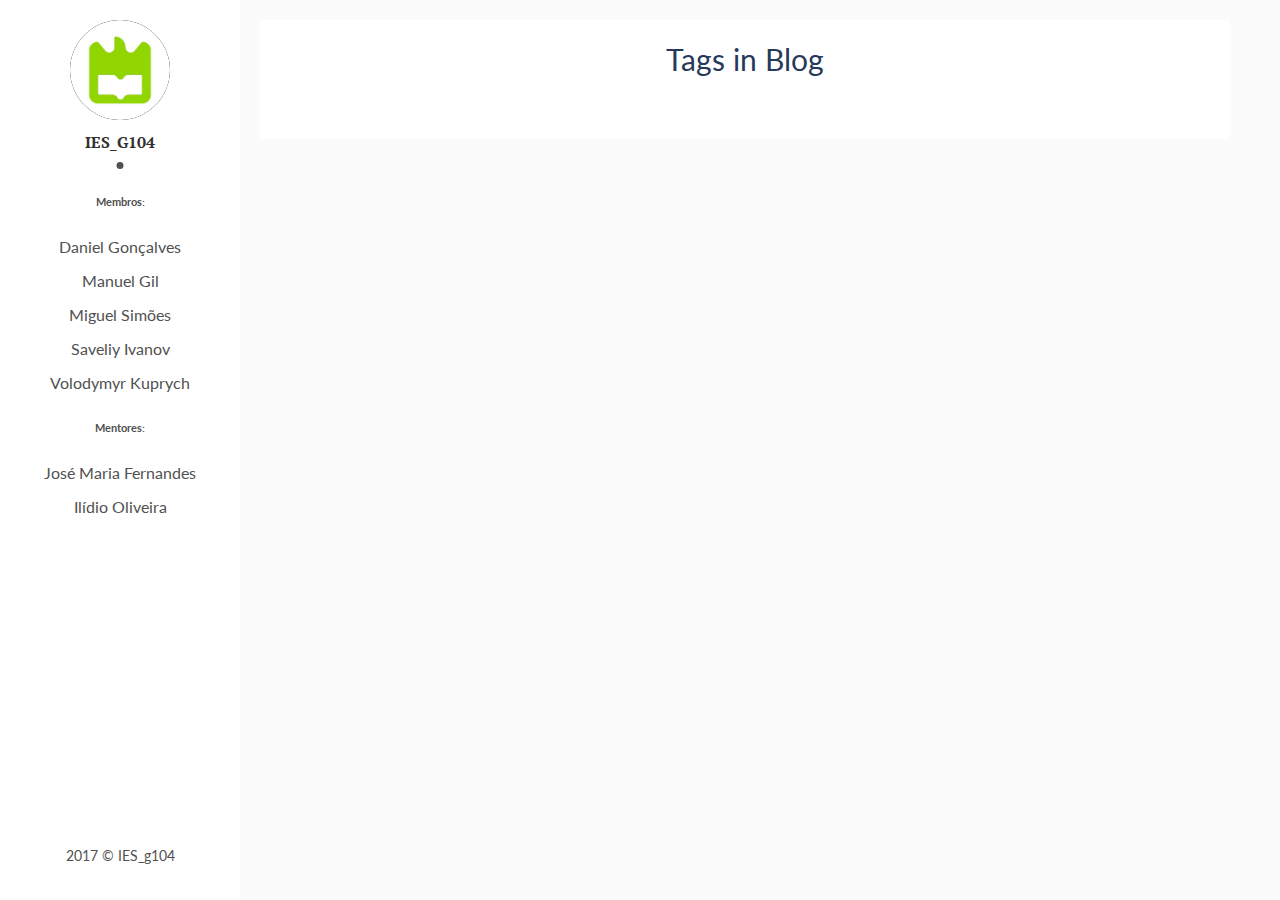
<file: tags/index.html>
<!DOCTYPE html>
<html lang="en">
<head>
	<meta charset="utf-8">
	<title>Tags - IES-g104</title>
	<meta name="description" content="">
	<meta http-equiv="X-UA-Compatible" content="IE=edge">
	<meta name="viewport" content="width=device-width, initial-scale=1, maximum-scale=1">
	<meta property="og:image" content="">
	<link rel="shortcut icon" href="/assets/img/favicon/favicon.ico" type="image/x-icon">
	<link rel="apple-touch-icon" href="/assets/img/favicon/apple-touch-icon.png">
	<link rel="apple-touch-icon" sizes="72x72" href="/assets/img/favicon/apple-touch-icon-72x72.png">
	<link rel="apple-touch-icon" sizes="114x114" href="/assets/img/favicon/apple-touch-icon-114x114.png">
	<!-- Chrome, Firefox OS and Opera -->
	<meta name="theme-color" content="#263959">
	<!-- Windows Phone -->
	<meta name="msapplication-navbutton-color" content="#263959">
	<!-- iOS Safari -->
	<meta name="apple-mobile-web-app-status-bar-style" content="#263959">
	<!-- Google Fonts -->
	<link href="https://fonts.googleapis.com/css?family=PT+Serif:400,700" rel="stylesheet">
	<link href="https://fonts.googleapis.com/css?family=Lato:300,400,700" rel="stylesheet">
	<!-- Font Awesome -->
	<link rel="stylesheet" href="/assets/fonts/font-awesome/css/font-awesome.min.css">
	<!-- Styles -->
	<link rel="stylesheet" href="/assets/css/main.css">
</head>

<body>
  <div class="wrapper">
    <aside class="sidebar">
  <header>
    <div class="about">
      <div class="cover-author-image">
        <a href="/"><img src="/assets/img/ua.jpg" alt="IES_g104"></a>
      </div>
      <div class="author-name">IES_g104</div>
      <h6>Membros:</h6>
      <p>Daniel Gonçalves</p>
      <p>Manuel Gil</p>
      <p>Miguel Simões</p>
      <p>Saveliy Ivanov</p>
      <p>Volodymyr Kuprych</p>
      <h6>Mentores:</h6>
      <p>José Maria Fernandes</p>
      <p>Ilídio Oliveira</p>
    </div>
  </header> <!-- End Header -->
  <footer>
    <div class="copyright">
      <p>2017 &copy; IES_g104</p>
    </div>
  </footer> <!-- End Footer -->
</aside> <!-- End Sidebar -->
<div class="content-box clearfix">
  


<section class="blog-tags">
  <h1>Tags in Blog</h1>
  <ul class="tags">
<!--  cycles through tag list and creates header row of all tags used in site with accompanying per-tag counts...-->
  
  </ul>
<!--cycles through tag list and creates subheader for each tag name...-->
  
</section>

</div>

  </div>
</body>
</html>
</file>
<file: assets/css/main.css>
/*! normalize.css v7.0.0 | MIT License | github.com/necolas/normalize.css */
/* Document
   ========================================================================== */
/**
 * 1. Correct the line height in all browsers.
 * 2. Prevent adjustments of font size after orientation changes in
 *    IE on Windows Phone and in iOS.
 */

img[alt=daniel] {width: 140px}
img[alt=simoes] {width: 140px}
img[alt=manel] {width: 140px}
img[alt=savely] {width: 140px} 
img[alt=volodymir] {width: 140px}


html {
  line-height: 1.15;
  /* 1 */
  -ms-text-size-adjust: 100%;
  /* 2 */
  -webkit-text-size-adjust: 100%;
  /* 2 */
}

/* Sections
   ========================================================================== */
/**
 * Remove the margin in all browsers (opinionated).
 */
body {
  margin: 0;
}

/**
 * Add the correct display in IE 9-.
 */
article,
aside,
footer,
header,
nav,
section {
  display: block;
}

/**
 * Correct the font size and margin on `h1` elements within `section` and
 * `article` contexts in Chrome, Firefox, and Safari.
 */
h1 {
  font-size: 2em;
  margin: 0.67em 0;
}

/* Grouping content
   ========================================================================== */
/**
 * Add the correct display in IE 9-.
 * 1. Add the correct display in IE.
 */
figcaption,
figure,
main {
  /* 1 */
  display: block;
}

/**
 * Add the correct margin in IE 8.
 */
figure {
  margin: 1em 40px;
}

/**
 * 1. Add the correct box sizing in Firefox.
 * 2. Show the overflow in Edge and IE.
 */
hr {
  -webkit-box-sizing: content-box;
          box-sizing: content-box;
  /* 1 */
  height: 0;
  /* 1 */
  overflow: visible;
  /* 2 */
}

/**
 * 1. Correct the inheritance and scaling of font size in all browsers.
 * 2. Correct the odd `em` font sizing in all browsers.
 */
pre {
  font-family: monospace, monospace;
  /* 1 */
  font-size: 1em;
  /* 2 */
}

/* Text-level semantics
   ========================================================================== */
/**
 * 1. Remove the gray background on active links in IE 10.
 * 2. Remove gaps in links underline in iOS 8+ and Safari 8+.
 */
a {
  background-color: transparent;
  /* 1 */
  -webkit-text-decoration-skip: objects;
  /* 2 */
}

/**
 * 1. Remove the bottom border in Chrome 57- and Firefox 39-.
 * 2. Add the correct text decoration in Chrome, Edge, IE, Opera, and Safari.
 */
abbr[title] {
  border-bottom: none;
  /* 1 */
  text-decoration: underline;
  /* 2 */
  -webkit-text-decoration: underline dotted;
          text-decoration: underline dotted;
  /* 2 */
}

/**
 * Prevent the duplicate application of `bolder` by the next rule in Safari 6.
 */
b,
strong {
  font-weight: inherit;
}

/**
 * Add the correct font weight in Chrome, Edge, and Safari.
 */
b,
strong {
  font-weight: bolder;
}

/**
 * 1. Correct the inheritance and scaling of font size in all browsers.
 * 2. Correct the odd `em` font sizing in all browsers.
 */
code,
kbd,
samp {
  font-family: monospace, monospace;
  /* 1 */
  font-size: 1em;
  /* 2 */
}

/**
 * Add the correct font style in Android 4.3-.
 */
dfn {
  font-style: italic;
}

/**
 * Add the correct background and color in IE 9-.
 */
mark {
  background-color: #ff0;
  color: #000;
}

/**
 * Add the correct font size in all browsers.
 */
small {
  font-size: 80%;
}

/**
 * Prevent `sub` and `sup` elements from affecting the line height in
 * all browsers.
 */
sub,
sup {
  font-size: 75%;
  line-height: 0;
  position: relative;
  vertical-align: baseline;
}

sub {
  bottom: -0.25em;
}

sup {
  top: -0.5em;
}

/* Embedded content
   ========================================================================== */
/**
 * Add the correct display in IE 9-.
 */
audio,
video {
  display: inline-block;
}

/**
 * Add the correct display in iOS 4-7.
 */
audio:not([controls]) {
  display: none;
  height: 0;
}

/**
 * Remove the border on images inside links in IE 10-.
 */
img {
  border-style: none;
}

/**
 * Hide the overflow in IE.
 */
svg:not(:root) {
  overflow: hidden;
}

/* Forms
   ========================================================================== */
/**
 * 1. Change the font styles in all browsers (opinionated).
 * 2. Remove the margin in Firefox and Safari.
 */
button,
input,
optgroup,
select,
textarea {
  font-family: sans-serif;
  /* 1 */
  font-size: 100%;
  /* 1 */
  line-height: 1.15;
  /* 1 */
  margin: 0;
  /* 2 */
}

/**
 * Show the overflow in IE.
 * 1. Show the overflow in Edge.
 */
button,
input {
  /* 1 */
  overflow: visible;
}

/**
 * Remove the inheritance of text transform in Edge, Firefox, and IE.
 * 1. Remove the inheritance of text transform in Firefox.
 */
button,
select {
  /* 1 */
  text-transform: none;
}

/**
 * 1. Prevent a WebKit bug where (2) destroys native `audio` and `video`
 *    controls in Android 4.
 * 2. Correct the inability to style clickable types in iOS and Safari.
 */
button,
html [type="button"],
[type="reset"],
[type="submit"] {
  -webkit-appearance: button;
  /* 2 */
}

/**
 * Remove the inner border and padding in Firefox.
 */
button::-moz-focus-inner,
[type="button"]::-moz-focus-inner,
[type="reset"]::-moz-focus-inner,
[type="submit"]::-moz-focus-inner {
  border-style: none;
  padding: 0;
}

/**
 * Restore the focus styles unset by the previous rule.
 */
button:-moz-focusring,
[type="button"]:-moz-focusring,
[type="reset"]:-moz-focusring,
[type="submit"]:-moz-focusring {
  outline: 1px dotted ButtonText;
}

/**
 * Correct the padding in Firefox.
 */
fieldset {
  padding: 0.35em 0.75em 0.625em;
}

/**
 * 1. Correct the text wrapping in Edge and IE.
 * 2. Correct the color inheritance from `fieldset` elements in IE.
 * 3. Remove the padding so developers are not caught out when they zero out
 *    `fieldset` elements in all browsers.
 */
legend {
  -webkit-box-sizing: border-box;
          box-sizing: border-box;
  /* 1 */
  color: inherit;
  /* 2 */
  display: table;
  /* 1 */
  max-width: 100%;
  /* 1 */
  padding: 0;
  /* 3 */
  white-space: normal;
  /* 1 */
}

/**
 * 1. Add the correct display in IE 9-.
 * 2. Add the correct vertical alignment in Chrome, Firefox, and Opera.
 */
progress {
  display: inline-block;
  /* 1 */
  vertical-align: baseline;
  /* 2 */
}

/**
 * Remove the default vertical scrollbar in IE.
 */
textarea {
  overflow: auto;
}

/**
 * 1. Add the correct box sizing in IE 10-.
 * 2. Remove the padding in IE 10-.
 */
[type="checkbox"],
[type="radio"] {
  -webkit-box-sizing: border-box;
          box-sizing: border-box;
  /* 1 */
  padding: 0;
  /* 2 */
}

/**
 * Correct the cursor style of increment and decrement buttons in Chrome.
 */
[type="number"]::-webkit-inner-spin-button,
[type="number"]::-webkit-outer-spin-button {
  height: auto;
}

/**
 * 1. Correct the odd appearance in Chrome and Safari.
 * 2. Correct the outline style in Safari.
 */
[type="search"] {
  -webkit-appearance: textfield;
  /* 1 */
  outline-offset: -2px;
  /* 2 */
}

/**
 * Remove the inner padding and cancel buttons in Chrome and Safari on macOS.
 */
[type="search"]::-webkit-search-cancel-button,
[type="search"]::-webkit-search-decoration {
  -webkit-appearance: none;
}

/**
 * 1. Correct the inability to style clickable types in iOS and Safari.
 * 2. Change font properties to `inherit` in Safari.
 */
::-webkit-file-upload-button {
  -webkit-appearance: button;
  /* 1 */
  font: inherit;
  /* 2 */
}

/* Interactive
   ========================================================================== */
/*
 * Add the correct display in IE 9-.
 * 1. Add the correct display in Edge, IE, and Firefox.
 */
details,
menu {
  display: block;
}

/*
 * Add the correct display in all browsers.
 */
summary {
  display: list-item;
}

/* Scripting
   ========================================================================== */
/**
 * Add the correct display in IE 9-.
 */
canvas {
  display: inline-block;
}

/**
 * Add the correct display in IE.
 */
template {
  display: none;
}

/* Hidden
   ========================================================================== */
/**
 * Add the correct display in IE 10-.
 */
[hidden] {
  display: none;
}

.highlight {
  background-color: #faf9f9;
  -webkit-border-radius: 3px;
          border-radius: 3px;
  margin: 0;
}

.highlighter-rouge {
  color: #ce887b;
  font-weight: 400;
  border: 1px solid #607D8B;
  -webkit-border-radius: 3px;
          border-radius: 3px;
  padding: 0.1rem 0.5rem;
}

.highlight .hll {
  background-color: #ffc;
}

.highlight .c {
  color: #999;
}

/* Comment */
.highlight .err {
  color: #a00;
  background-color: #faa;
}

/* Error */
.highlight .k {
  color: #069;
}

/* Keyword */
.highlight .o {
  color: #555;
}

/* Operator */
.highlight .cm {
  color: #09f;
  font-style: italic;
}

/* Comment.Multiline */
.highlight .cp {
  color: #099;
}

/* Comment.Preproc */
.highlight .c1 {
  color: #999;
}

/* Comment.Single */
.highlight .cs {
  color: #999;
}

/* Comment.Special */
.highlight .gd {
  background-color: #fcc;
  border: 1px solid #c00;
}

/* Generic.Deleted */
.highlight .ge {
  font-style: italic;
}

/* Generic.Emph */
.highlight .gr {
  color: #f00;
}

/* Generic.Error */
.highlight .gh {
  color: #030;
}

/* Generic.Heading */
.highlight .gi {
  background-color: #cfc;
  border: 1px solid #0c0;
}

/* Generic.Inserted */
.highlight .go {
  color: #aaa;
}

/* Generic.Output */
.highlight .gp {
  color: #009;
}

/* Generic.Prompt */
/* Generic.Strong */
.highlight .gu {
  color: #030;
}

/* Generic.Subheading */
.highlight .gt {
  color: #9c6;
}

/* Generic.Traceback */
.highlight .kc {
  color: #069;
}

/* Keyword.Constant */
.highlight .kd {
  color: #069;
}

/* Keyword.Declaration */
.highlight .kn {
  color: #069;
}

/* Keyword.Namespace */
.highlight .kp {
  color: #069;
}

/* Keyword.Pseudo */
.highlight .kr {
  color: #069;
}

/* Keyword.Reserved */
.highlight .kt {
  color: #078;
}

/* Keyword.Type */
.highlight .m {
  color: #f60;
}

/* Literal.Number */
.highlight .s {
  color: #d44950;
}

/* Literal.String */
.highlight .na {
  color: #4f9fcf;
}

/* Name.Attribute */
.highlight .nb {
  color: #366;
}

/* Name.Builtin */
.highlight .nc {
  color: #0a8;
}

/* Name.Class */
.highlight .no {
  color: #360;
}

/* Name.Constant */
.highlight .nd {
  color: #99f;
}

/* Name.Decorator */
.highlight .ni {
  color: #999;
}

/* Name.Entity */
.highlight .ne {
  color: #c00;
}

/* Name.Exception */
.highlight .nf {
  color: #c0f;
}

/* Name.Function */
.highlight .nl {
  color: #99f;
}

/* Name.Label */
.highlight .nn {
  color: #0cf;
}

/* Name.Namespace */
.highlight .nt {
  color: #2f6f9f;
}

/* Name.Tag */
.highlight .nv {
  color: #033;
}

/* Name.Variable */
.highlight .ow {
  color: #000;
}

/* Operator.Word */
.highlight .w {
  color: #bbb;
}

/* Text.Whitespace */
.highlight .mf {
  color: #f60;
}

/* Literal.Number.Float */
.highlight .mh {
  color: #f60;
}

/* Literal.Number.Hex */
.highlight .mi {
  color: #f60;
}

/* Literal.Number.Integer */
.highlight .mo {
  color: #f60;
}

/* Literal.Number.Oct */
.highlight .sb {
  color: #c30;
}

/* Literal.String.Backtick */
.highlight .sc {
  color: #c30;
}

/* Literal.String.Char */
.highlight .sd {
  color: #c30;
  font-style: italic;
}

/* Literal.String.Doc */
.highlight .s2 {
  color: #c30;
}

/* Literal.String.Double */
.highlight .se {
  color: #c30;
}

/* Literal.String.Escape */
.highlight .sh {
  color: #c30;
}

/* Literal.String.Heredoc */
.highlight .si {
  color: #a00;
}

/* Literal.String.Interpol */
.highlight .sx {
  color: #c30;
}

/* Literal.String.Other */
.highlight .sr {
  color: #3aa;
}

/* Literal.String.Regex */
.highlight .s1 {
  color: #c30;
}

/* Literal.String.Single */
.highlight .ss {
  color: #fc3;
}

/* Literal.String.Symbol */
.highlight .bp {
  color: #366;
}

/* Name.Builtin.Pseudo */
.highlight .vc {
  color: #033;
}

/* Name.Variable.Class */
.highlight .vg {
  color: #033;
}

/* Name.Variable.Global */
.highlight .vi {
  color: #033;
}

/* Name.Variable.Instance */
.highlight .il {
  color: #f60;
}

/* Literal.Number.Integer.Long */
.css .o,
.css .o + .nt,
.css .nt + .nt {
  color: #999;
}

*, *::after, *::before {
  -webkit-box-sizing: border-box;
          box-sizing: border-box;
}

html {
  line-height: 1.5;
}

body {
  font-family: 'Lato', sans-serif;
  color: #515151;
  background-color: #fbfbfb;
  margin: 0;
  -webkit-font-smoothing: antialiased;
  -moz-osx-font-smoothing: grayscale;
}

h1 {
  font-weight: 400;
}

img {
  max-width: 100%;
  vertical-align: middle;
  display: inline-block;
}

blockquote {
  border-left: 5px solid #000;
  padding-left: 1.1rem;
  margin-left: 1rem;
  font-style: italic;
  color: #ada8a8;
}

pre {
  padding: 1rem 2rem;
  overflow-x: auto;
}

pre code {
  border: 0;
  padding-right: 0;
  padding-left: 0;
}

.wrapper {
  max-width: 1250px;
  position: relative;
}

.post, .article-page {
  background-color: #fff;
}

::-moz-selection {
  background: rgba(38, 57, 89, 0.8);
  color: #ffffff;
}

::selection {
  background: rgba(38, 57, 89, 0.8);
  color: #ffffff;
}

.clearfix::before, .clearfix::after {
  content: "";
  display: table;
}

.clearfix::after {
  clear: both;
}

/* - - - - - - - - - - Home Page Styles - - - - - - - - - - */
.sidebar {
  display: -webkit-box;
  display: -webkit-flex;
  display: -ms-flexbox;
  display: flex;
  -webkit-box-orient: vertical;
  -webkit-box-direction: normal;
  -webkit-flex-direction: column;
      -ms-flex-direction: column;
          flex-direction: column;
  -webkit-box-pack: justify;
  -webkit-justify-content: space-between;
      -ms-flex-pack: justify;
          justify-content: space-between;
  position: fixed;
  top: 0;
  left: 0;
  bottom: 0;
  width: 240px;
  height: 100%;
  padding: 20px 10px;
  background-color: #ffffff;
}

.about {
  margin: 0 0 40px;
  text-align: center;
}

.about .cover-author-image {
  width: 100px;
  height: 100px;
  margin: 0 auto 10px;
  -webkit-border-radius: 100%;
          border-radius: 100%;
  overflow: hidden;
  background-color: #333030;
}

.about img {
  width: 100%;
  height: 100%;
  -webkit-border-radius: 50%;
          border-radius: 50%;
  -webkit-transition: -webkit-transform 0.35s;
  transition: -webkit-transform 0.35s;
  -o-transition: transform 0.35s;
  transition: transform 0.35s;
  transition: transform 0.35s, -webkit-transform 0.35s;
}

.about img:hover {
  -webkit-transform: scale3d(0.9, 0.9, 1);
          transform: scale3d(0.9, 0.9, 1);
}

.about .author-name {
  font-family: 'PT Serif', serif;
  margin: 0 0 10px;
  position: relative;
  padding-bottom: 15px;
  font-size: 16px;
  text-transform: uppercase;
  color: #333030;
  font-weight: 700;
}

.about .author-name::after {
  content: "";
  position: absolute;
  left: 50%;
  -webkit-transform: translateX(-50%);
      -ms-transform: translateX(-50%);
          transform: translateX(-50%);
  bottom: 0;
  display: block;
  width: 7px;
  height: 7px;
  -webkit-border-radius: 100%;
          border-radius: 100%;
  background-color: #515151;
}

.about p {
  font-size: 16px;
  margin: 0 0 10px;
}

.content-box {
  padding: 20px;
  padding-left: 260px;
  display: -webkit-box;
  display: -webkit-flex;
  display: -ms-flexbox;
  display: flex;
  -webkit-box-orient: horizontal;
  -webkit-box-direction: normal;
  -webkit-flex-direction: row;
      -ms-flex-direction: row;
          flex-direction: row;
  -webkit-flex-wrap: wrap;
      -ms-flex-wrap: wrap;
          flex-wrap: wrap;
  -webkit-box-align: stretch;
  -webkit-align-items: stretch;
      -ms-flex-align: stretch;
          align-items: stretch;
}

.contact .contact-title {
  position: relative;
  color: #333030;
  font-weight: 400;
  font-size: 12px;
  margin: 0 0 5px;
  text-transform: uppercase;
  text-align: center;
}

.contact .contact-title::before {
  content: "";
  display: block;
  height: 2px;
  width: -webkit-calc(50% - 48px);
  width: calc(50% - 48px);
  -webkit-transform: translateY(-50%);
      -ms-transform: translateY(-50%);
          transform: translateY(-50%);
  position: absolute;
  top: 50%;
  left: 0;
  background-color: #515151;
}

.contact .contact-title::after {
  content: "";
  display: block;
  height: 2px;
  width: -webkit-calc(50% - 48px);
  width: calc(50% - 48px);
  -webkit-transform: translateY(-50%);
      -ms-transform: translateY(-50%);
          transform: translateY(-50%);
  position: absolute;
  top: 50%;
  right: 0;
  background-color: #515151;
}

.contact ul {
  margin: 0;
  padding: 0;
  list-style: none;
  text-align: center;
}

.contact ul li {
  display: inline-block;
  margin-left: 10px;
}

.contact ul li:first-child {
  margin-left: 0;
}

.contact ul li a {
  color: #515151;
  display: block;
  padding: 5px;
  font-size: 18px;
  -webkit-transition: all 350ms cubic-bezier(0.13, 0.43, 0.54, 1.82);
  -o-transition: all 350ms cubic-bezier(0.13, 0.43, 0.54, 1.82);
  transition: all 350ms cubic-bezier(0.13, 0.43, 0.54, 1.82);
}

.contact ul li a:hover {
  color: #333030;
  -webkit-transform: scale(1.2);
      -ms-transform: scale(1.2);
          transform: scale(1.2);
}

footer .copyright {
  font-size: 14px;
  text-align: center;
  margin: 0;
}

.post {
  width: 100%;
  max-width: 100%;
  margin-bottom: 1.5rem;
  display: -webkit-box;
  display: -webkit-flex;
  display: -ms-flexbox;
  display: flex;
  -webkit-box-orient: horizontal;
  -webkit-box-direction: normal;
  -webkit-flex-direction: row;
      -ms-flex-direction: row;
          flex-direction: row;
  -webkit-box-align: stretch;
  -webkit-align-items: stretch;
      -ms-flex-align: stretch;
          align-items: stretch;
  min-height: 11rem;
  -webkit-border-radius: 10px;
          border-radius: 10px;
  overflow: hidden;
  -webkit-transition: all .3s ease;
  -o-transition: all .3s ease;
  transition: all .3s ease;
  -webkit-box-shadow: 0 1px 1px 0 rgba(31, 35, 46, 0.15);
          box-shadow: 0 1px 1px 0 rgba(31, 35, 46, 0.15);
}

.post:hover {
  -webkit-transform: translate(0px, -2px);
      -ms-transform: translate(0px, -2px);
          transform: translate(0px, -2px);
  -webkit-box-shadow: 0 15px 45px -10px rgba(10, 16, 34, 0.2);
          box-shadow: 0 15px 45px -10px rgba(10, 16, 34, 0.2);
}

.post .post-thumbnail {
  width: 30%;
  max-width: 100%;
  min-height: 11rem;
  -webkit-background-size: cover;
          background-size: cover;
  background-position: 50% 50%;
}

.post .post-content {
  padding: 1rem;
  width: 70%;
}

.post .post-content .post-date,
.post .post-content .post-words {
  font-size: 12px;
}

.post .post-content .post-title {
  margin: 0 0 10px;
  font-size: 30px;
  font-weight: 400;
}

.post .post-content .post-title a {
  font-family: 'PT Serif', serif;
  text-decoration: none;
  color: #263959;
}

.post .post-content p {
  margin-top: 0;
}

/* - - - - - - - - - - Post Page Styles - - - - - - - - - - */
.wrap-content {
  padding: 20px;
}

.header-page {
  text-align: center;
  margin: 10px 0;
}

.header-page .page-title {
  font-weight: 400;
  margin: 0 0 10px;
  line-height: 1.3;
}

.header-page .page-date {
  color: #a0a0a0;
  font-weight: 300;
  font-size: 12px;
  text-transform: uppercase;
}

.page-cover-image {
  position: relative;
  padding: 0;
  margin: 0;
  max-height: 500px;
  background-color: #fafafa;
  overflow: hidden;
}

.page-cover-image .page-image {
  width: 100%;
  height: 100%;
}

.page-footer {
  display: -webkit-box;
  display: -webkit-flex;
  display: -ms-flexbox;
  display: flex;
  -webkit-box-pack: justify;
  -webkit-justify-content: space-between;
      -ms-flex-pack: justify;
          justify-content: space-between;
  -webkit-flex-wrap: wrap;
      -ms-flex-wrap: wrap;
          flex-wrap: wrap;
  padding-bottom: 30px;
  margin: 30px 0;
  border-bottom: 1px solid #a0a0a0;
}

.page-footer .page-share {
  margin-bottom: 10px;
  text-align: left;
}

.page-footer .page-share a {
  display: inline-block;
  text-decoration: none;
  background-color: #fafafa;
  border: 1px solid #ecf0f1;
  padding: 5px 10px;
  margin-left: 5px;
  color: #263959;
  font-size: 12px;
  -webkit-transition: background-color .3s;
  -o-transition: background-color .3s;
  transition: background-color .3s;
}

.page-footer .page-share a:first-child {
  margin-left: 0;
}

.page-footer .page-share a:hover {
  background-color: #ecf0f1;
}

.page-footer .page-tag a {
  text-decoration: none;
  font-size: 10px;
  padding: 5px 10px;
  margin-left: 5px;
  color: #263959;
  text-transform: uppercase;
  border: 1px solid #263959;
}

.page-footer .page-tag a:hover {
  text-decoration: underline;
}

/* - - - - - - - - - - Tag Styles - - - - - - - - - - */
.blog-tags {
  width: 100%;
  background-color: #ffffff;
  padding: 0 20px 20px;
}

.blog-tags h1 {
  font-size: 30px;
  text-align: center;
  line-height: 1.3;
  color: #263959;
}

.blog-tags h2 {
  color: #263959;
  margin: 10px 0;
}

.tags {
  margin: 0;
  padding: 10px;
}

.tags li {
  display: inline-block;
  margin: 5px;
  list-style: none;
}

.tags li a {
  text-decoration: none;
  color: #263959;
  display: inline-block;
  padding: 5px 10px;
  border: 1px solid #ecf0f1;
  background-color: #fafafa;
  -webkit-transition: all .3s;
  -o-transition: all .3s;
  transition: all .3s;
}

.tags li a:hover {
  background-color: #ecf0f1;
}

.tag-list span a {
  text-decoration: none;
  color: #263959;
}

.tag-list span a:hover {
  text-decoration: underline;
  opacity: .8;
}

/* - - - - - - - - - - Media Styles - - - - - - - - - - */
/* Medium Devices, Desktops */
@media only screen and (max-width: 992px) {
  .post {
    width: 48%;
    max-width: 100%;
    margin: 0 0.9% 1.5%;
    -webkit-box-orient: vertical;
    -webkit-box-direction: normal;
    -webkit-flex-direction: column;
        -ms-flex-direction: column;
            flex-direction: column;
  }
  .post .post-thumbnail {
    width: 100%;
  }
  .post .post-content {
    width: 100%;
  }
  .post .post-content .post-title {
    margin: 0 0 5px;
  }
  .post .post-content .post-title a {
    font-size: 21px;
  }
}

/* Small Devices, Tablets */
@media only screen and (max-width: 768px) {
  .sidebar {
    position: relative;
    display: -webkit-box;
    display: -webkit-flex;
    display: -ms-flexbox;
    display: flex;
    -webkit-box-orient: vertical;
    -webkit-box-direction: normal;
    -webkit-flex-direction: column;
        -ms-flex-direction: column;
            flex-direction: column;
    -webkit-box-pack: justify;
    -webkit-justify-content: space-between;
        -ms-flex-pack: justify;
            justify-content: space-between;
    width: 100%;
    padding: 10px;
    background-color: #ffffff;
    -webkit-box-shadow: 0 1px 1px 0 rgba(31, 35, 46, 0.15);
            box-shadow: 0 1px 1px 0 rgba(31, 35, 46, 0.15);
  }
  .sidebar footer {
    margin-bottom: 10px;
  }
  .about {
    text-align: center;
    max-width: 480px;
    margin: 10px auto auto;
  }
  .about img {
    width: 100px;
    height: 100px;
    -webkit-border-radius: 100%;
            border-radius: 100%;
    margin-bottom: 10px;
  }
  .content-box {
    padding: 20px 10px;
    display: -webkit-box;
    display: -webkit-flex;
    display: -ms-flexbox;
    display: flex;
    -webkit-box-orient: horizontal;
    -webkit-box-direction: normal;
    -webkit-flex-direction: row;
        -ms-flex-direction: row;
            flex-direction: row;
    -webkit-flex-wrap: wrap;
        -ms-flex-wrap: wrap;
            flex-wrap: wrap;
    -webkit-box-align: stretch;
    -webkit-align-items: stretch;
        -ms-flex-align: stretch;
            align-items: stretch;
  }
  .contact-title, .copyright {
    display: none;
  }
}

/* Extra Small Devices, Phones */
@media only screen and (max-width: 480px) {
  .content-box {
    padding: 10px;
  }
  .post {
    width: 98%;
    max-width: 100%;
    margin: 2%;
    -webkit-box-orient: vertical;
    -webkit-box-direction: normal;
    -webkit-flex-direction: column;
        -ms-flex-direction: column;
            flex-direction: column;
  }
  .post .post-thumbnail {
    width: 100%;
  }
  .post .post-content {
    width: 100%;
  }
  .post .post-content .post-title {
    margin: 0 0 5px;
  }
  .post .post-content .post-title a {
    font-size: 21px;
  }
}
</file>
